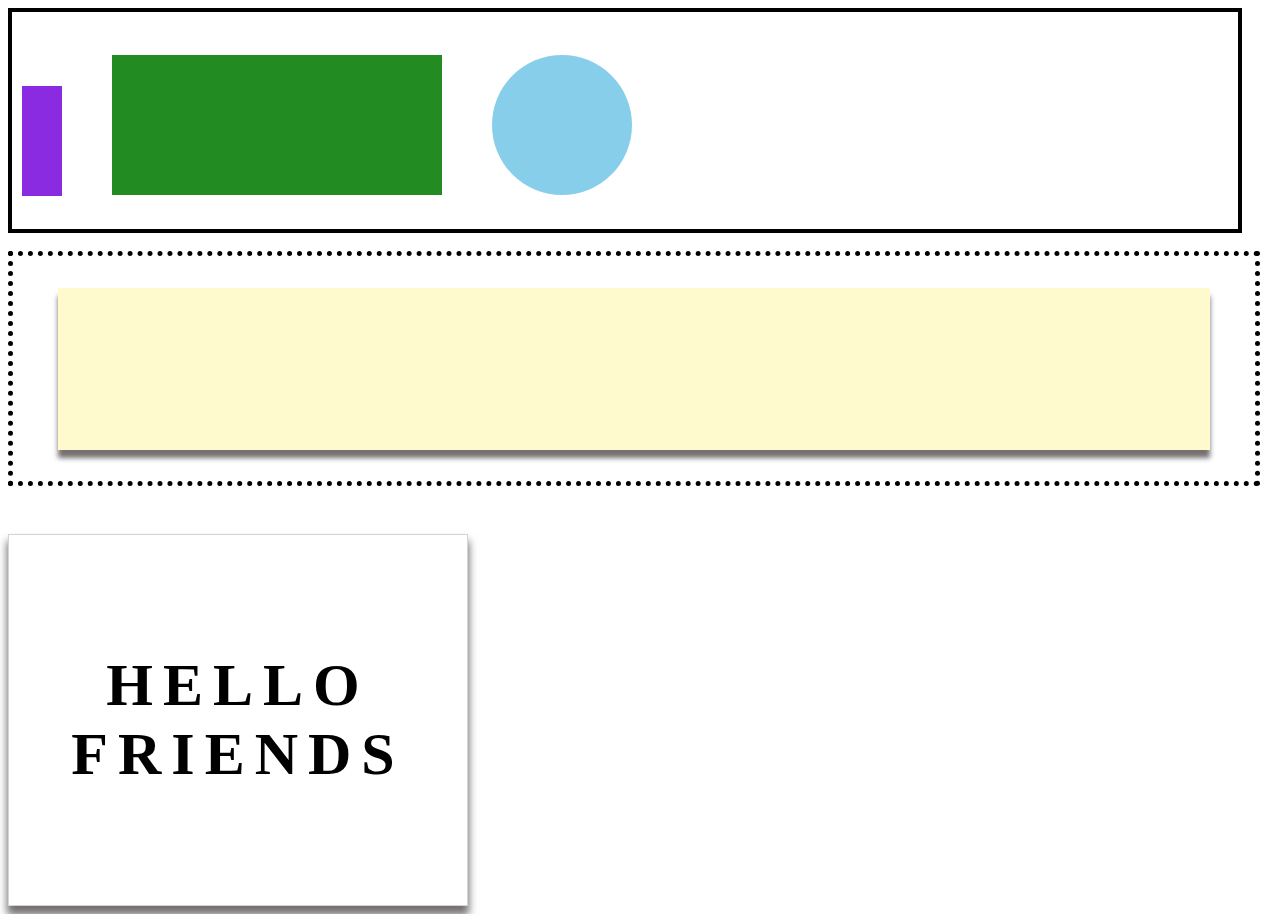
<file: drill-2/index.html>
<!DOCTYPE html>
<html lang="en">
    <head>
        <title>Drill 2</title>
        <link rel="stylesheet" href="index.css">
    </head>

    <body>
        <div class="top-box">
            <div id="purple-rectangle"></div>
            <div id="green-rectangle"></div>
            <div id="blue-circle"></div>
        </div>

        <br>

        <div class="middle-box">
            <div class="inside-box"></div>
        </div>

        <br>

        <div class="bottom-box">
            <h1>HELLO FRIENDS</h1>
        </div>
    </body>
</html>
</file>
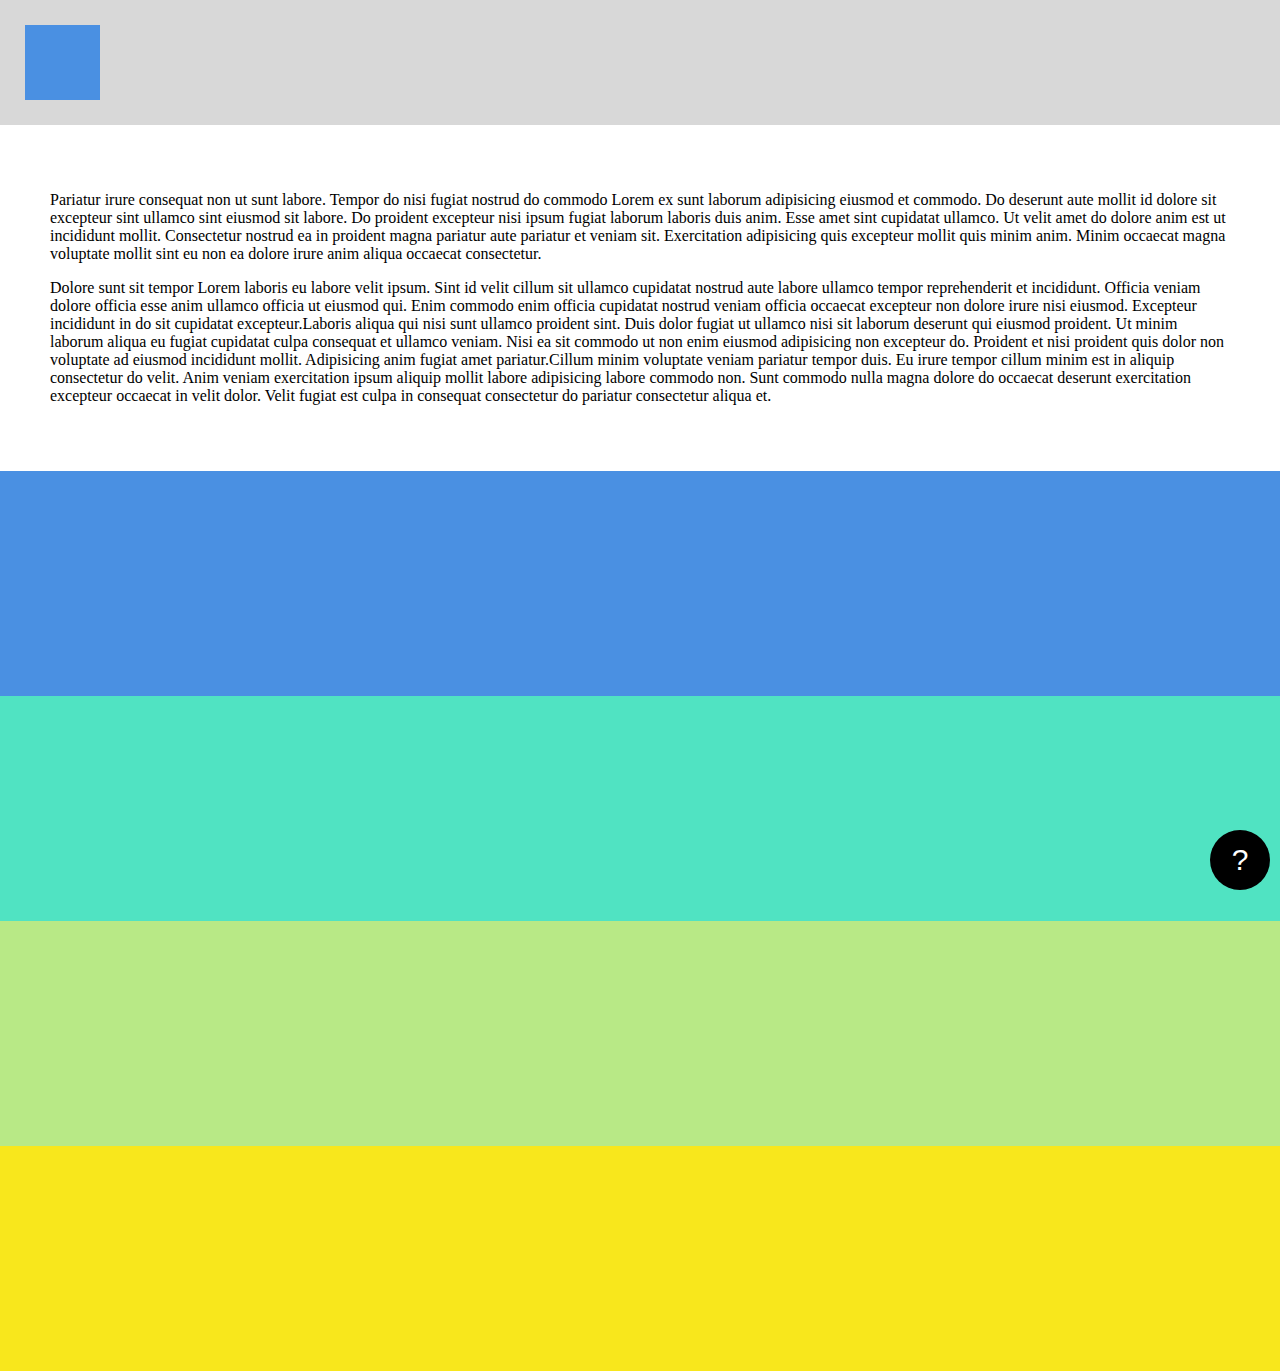
<file: drill-3/index.html>
<!-- be sure to look at the example gif as well -->
<!DOCTYPE html>
<html lang="en">
    <head>
        <title>Drill 3</title>
        <link rel="stylesheet" href="index.css">
    </head>

    <body>
        <header>
            <div class="square"></div>
          </header>
          
        <article>
            <p>Pariatur irure consequat non ut sunt labore. Tempor do nisi fugiat nostrud do commodo Lorem ex sunt laborum adipisicing eiusmod et commodo. Do deserunt aute mollit id dolore sit excepteur sint ullamco sint eiusmod sit labore. Do proident excepteur nisi ipsum fugiat laborum laboris duis anim. Esse amet sint cupidatat ullamco. Ut velit amet do dolore anim est ut incididunt mollit. Consectetur nostrud ea in proident magna pariatur aute pariatur et veniam sit. Exercitation adipisicing quis excepteur mollit quis minim anim. Minim occaecat magna voluptate mollit sint eu non ea dolore irure anim aliqua occaecat consectetur.</p>
            
            <p>Dolore sunt sit tempor Lorem laboris eu labore velit ipsum. Sint id velit cillum sit ullamco cupidatat nostrud aute labore ullamco tempor reprehenderit et incididunt. Officia veniam dolore officia esse anim ullamco officia ut eiusmod qui. Enim commodo enim officia cupidatat nostrud veniam officia occaecat excepteur non dolore irure nisi eiusmod. Excepteur incididunt in do sit cupidatat excepteur.Laboris aliqua qui nisi sunt ullamco proident sint. Duis dolor fugiat ut ullamco nisi sit laborum deserunt qui eiusmod proident. Ut minim laborum aliqua eu fugiat cupidatat culpa consequat et ullamco veniam. Nisi ea sit commodo ut non enim eiusmod adipisicing non excepteur do. Proident et nisi proident quis dolor non voluptate ad eiusmod incididunt mollit. Adipisicing anim fugiat amet pariatur.Cillum minim voluptate veniam pariatur tempor duis. Eu irure tempor cillum minim est in aliquip consectetur do velit. Anim veniam exercitation ipsum aliquip mollit labore adipisicing labore commodo non. Sunt commodo nulla magna dolore do occaecat deserunt exercitation excepteur occaecat in velit dolor. Velit fugiat est culpa in consequat consectetur do pariatur consectetur aliqua et.</p>
        </article>
    
        <div class="stripe stripe-1"></div>
        <div class="stripe stripe-2"></div>
        <div class="stripe stripe-3"></div>
        <div class="stripe stripe-4"></div>

        <div class="question-container">
            <button>?</button>
          </div>

    </body>
    </head>
</html>
</file>
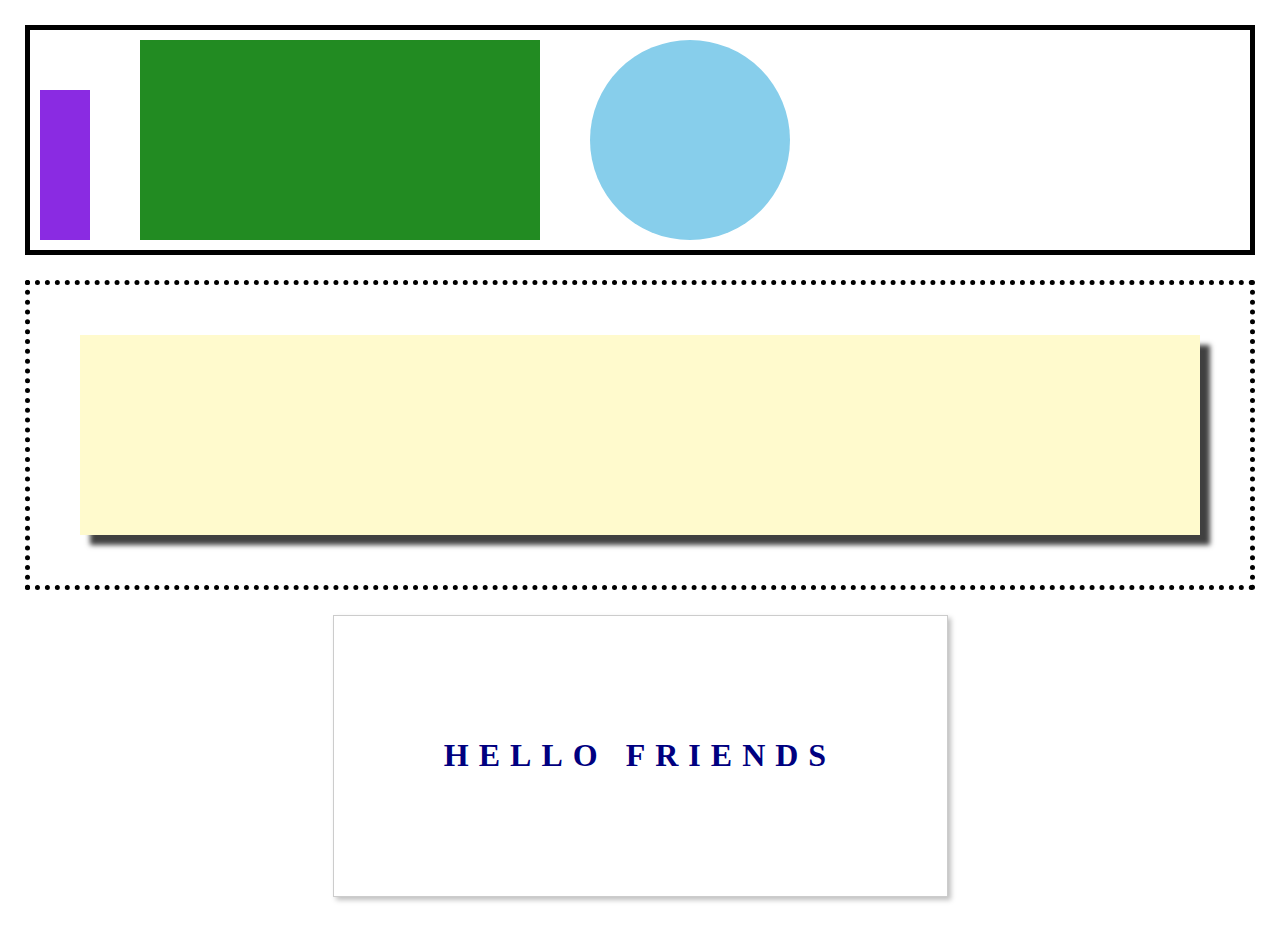
<file: drill-2/drill-2-solution/index.html>
<!DOCTYPE html>
<html>
  <head>
    <title> Second - Solution </title>
    <link rel="stylesheet" href="index.css" />
  </head>

  <body>

    <div class="container-one">
      <div class="square-one"></div>
      <div class="square-two"></div>
      <div class="circle-one"></div>
    </div>

    <div class="container-two">
        <div class="box-shadow"></div>
    </div>

    <div class="container-three">
      <h1>HELLO FRIENDS</h1>
    </div>

  </body>
</html>
</file>
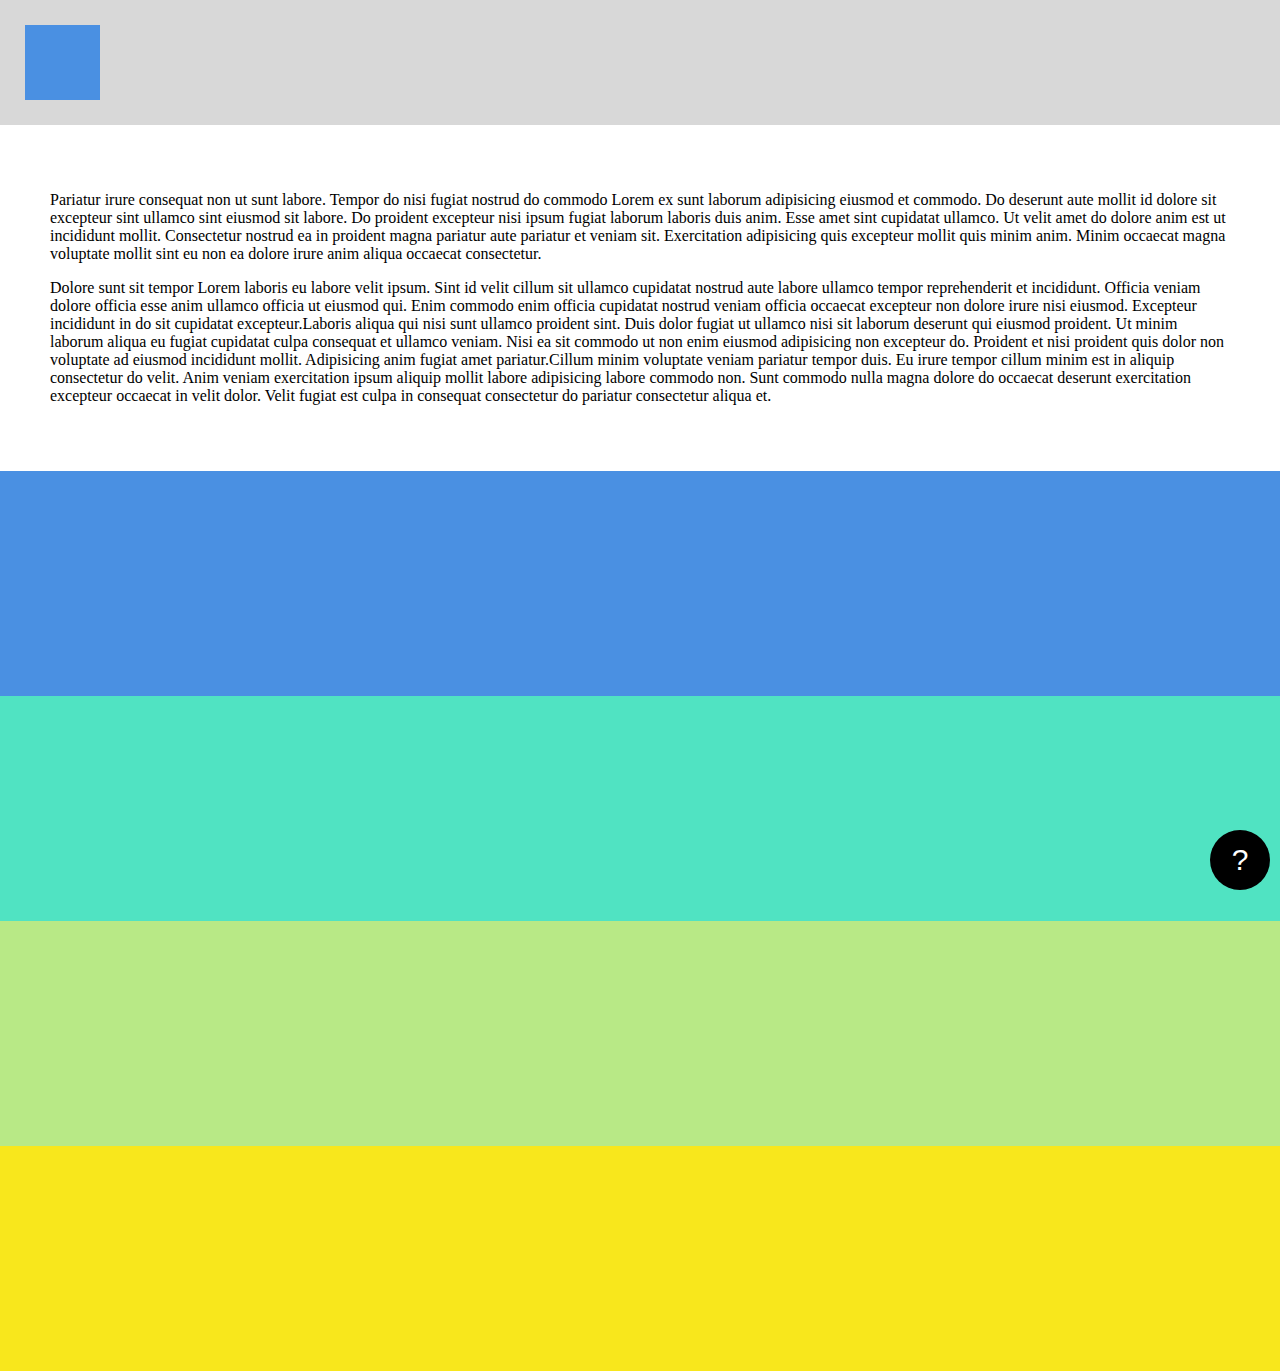
<file: drill-3/drill-3-solution/index.html>
<!DOCTYPE html>
<html>
  <head>
    <title> Third - Solution </title>
    <link rel="stylesheet" href="index.css" />
  </head>

  <body>
    <header>
      <div class="square"></div>
    </header>

    <article class="row-big row-2">
        <p>Pariatur irure consequat non ut sunt labore. Tempor do nisi fugiat nostrud do commodo Lorem ex sunt laborum adipisicing eiusmod et commodo. Do deserunt aute mollit id dolore sit excepteur sint ullamco sint eiusmod sit labore. Do proident excepteur nisi ipsum fugiat laborum laboris duis anim. Esse amet sint cupidatat ullamco. Ut velit amet do dolore anim est ut incididunt mollit. Consectetur nostrud ea in proident magna pariatur aute pariatur et veniam sit. Exercitation adipisicing quis excepteur mollit quis minim anim. Minim occaecat magna voluptate mollit sint eu non ea dolore irure anim aliqua occaecat consectetur.</p>
        
        <p>Dolore sunt sit tempor Lorem laboris eu labore velit ipsum. Sint id velit cillum sit ullamco cupidatat nostrud aute labore ullamco tempor reprehenderit et incididunt. Officia veniam dolore officia esse anim ullamco officia ut eiusmod qui. Enim commodo enim officia cupidatat nostrud veniam officia occaecat excepteur non dolore irure nisi eiusmod. Excepteur incididunt in do sit cupidatat excepteur.Laboris aliqua qui nisi sunt ullamco proident sint. Duis dolor fugiat ut ullamco nisi sit laborum deserunt qui eiusmod proident. Ut minim laborum aliqua eu fugiat cupidatat culpa consequat et ullamco veniam. Nisi ea sit commodo ut non enim eiusmod adipisicing non excepteur do. Proident et nisi proident quis dolor non voluptate ad eiusmod incididunt mollit. Adipisicing anim fugiat amet pariatur.Cillum minim voluptate veniam pariatur tempor duis. Eu irure tempor cillum minim est in aliquip consectetur do velit. Anim veniam exercitation ipsum aliquip mollit labore adipisicing labore commodo non. Sunt commodo nulla magna dolore do occaecat deserunt exercitation excepteur occaecat in velit dolor. Velit fugiat est culpa in consequat consectetur do pariatur consectetur aliqua et.</p>
    </article>

    <div class="stripe stripe-1"></div>
    <div class="stripe stripe-2"></div>
    <div class="stripe stripe-3"></div>
    <div class="stripe stripe-4"></div>

    <div class="question-container">
      <button>?</button>
    </div>
  </body>
</html>
</file>
<file: drill-2/index.css>
.top-box {
    border: 4px solid black;
    height: 23vh;
    width: 95vw;
    padding-left: 10px;
    padding-bottom: 10px;
    display: flex;
    justify-content: left;
    align-items: center;
}

#purple-rectangle {
    background-color: #8A2BE2;
    height: 110px;
    width: 40px;
    margin-top: 50px;
    margin-right: 50px;
}

#green-rectangle {
    background-color: #228B22;
    height: 140px;
    width: 330px;
    margin-top: 18px;
    margin-right: 50px;
}

#blue-circle {
    background-color: #87CEEB;
    height: 140px;
    width: 140px;
    margin-top: 18px;
    border-radius: 50%;
}

.middle-box{
    display: flex;
    flex-direction: column;
    justify-content: center;
    align-items: center;
    border: 5px dotted black;
    height: 25vh;
    width: 97vw;
}

.inside-box{
    background-color: #FFFACD;
    height: 18vh;
    width: 90vw;
    box-shadow: 0 8px 5px 0 #747070;
}

.box-spacing{
    display: flex;
    flex-direction: column;
    justify-content: center;
    align-items: center;
    
}

.bottom-box{
    
    display: flex;
    flex-direction: row;
    justify-content: center;
    align-items: center;
    font-size: 30px;
    font-weight: 800;
    color: #000000;
    border: 1px solid lightgray;
    padding: 5px;
    height: 40vh;
    width: 35vw;
    box-shadow: 0 8px 8px 1px #747070;
    letter-spacing: 10px;
    margin-top: 30px;
    text-align: center;
}
</file>
<file: drill-3/index.css>
body, html {
    margin: 0;
    padding: 0;
  }
  
  article {
    padding: 50px;
  }
  
  header {
    background-color: #D8D8D8;
    padding: 25px;
    box-sizing: border-box;
  }
  
  .square {
    width: 75px;
    height: 75px;
    background-color: #4A90E2;
  }
  
  .stripe {
    height: 25vh;
  }
  
  .stripe-1 {
    background-color: #4A90E2;
  }
  
  .stripe-2 {
    background-color: #50E3C2;
  }
  
  .stripe-3 {
    background-color: #B8E986;
  }
  
  .stripe-4 {
    background-color: #F8E71C;
  }
  
  .question-container {
    position: fixed;
    right: 10px;
    bottom: 10px;
  }
  
  .question-container button {
    height: 60px;
    width: 60px;
    background-color: black;
    color: white;
    border: none;
    border-radius: 50%;
    font-size: 30px;
  }
</file>
<file: drill-2/drill-2-solution/index.css>
body {
  margin: 0;
  padding: 25px;
}

.container-one {
  border: 5px solid black;
  padding: 10px;
  display: flex;
  align-items: flex-end;
  box-sizing: border-box;
}

/* 
  Instead of giving .container-one display:flex,
  you could have given the shapes inside display: inline-block
*/

.square-one {
  height: 150px;
  width: 50px;
  background-color: blueviolet;
}

.square-two {
  height: 200px;
  width: 400px;
  background-color: forestgreen;
  margin: 0 50px;
}

.circle-one {
  height: 200px;
  width: 200px;
  border-radius: 50%;
  background-color: skyblue;
}

.container-two {
  border: 5px dotted black;
  padding: 50px;
  margin-top: 25px; 
  box-sizing: border-box;
}

.box-shadow {
  width: 100%;
  height: 200px;
  background-color: lemonchiffon;
  box-shadow: 10px 10px 5px 0px rgba(0,0,0,0.75);
}

.container-three {
  width: 50%;
  border: 1px solid #ccc;
  background-color: white;
  padding: 100px;
  box-sizing: border-box ;
  margin: 25px auto; 
  box-shadow: 3px 3px 5px 0px rgba(0,0,0,0.25);
}

.container-three h1 {
  width: 100%;
  text-align: center;
  color: navy;
  letter-spacing: 10px;
}
</file>
<file: drill-3/drill-3-solution/index.css>
body, html {
  margin: 0;
  padding: 0;
}

article {
  padding: 50px;
}

header {
  background-color: #D8D8D8;
  padding: 25px;
  box-sizing: border-box;
}

.square {
  width: 75px;
  height: 75px;
  background-color: #4A90E2;
}

.stripe {
  height: 25vh;
}

.stripe-1 {
  background-color: #4A90E2;
}

.stripe-2 {
  background-color: #50E3C2;
}

.stripe-3 {
  background-color: #B8E986;
}

.stripe-4 {
  background-color: #F8E71C;
}

.question-container {
  position: fixed;
  right: 10px;
  bottom: 10px;
}

.question-container button {
  height: 60px;
  width: 60px;
  background-color: black;
  color: white;
  border: none;
  border-radius: 50%;
  font-size: 30px;
}
</file>
